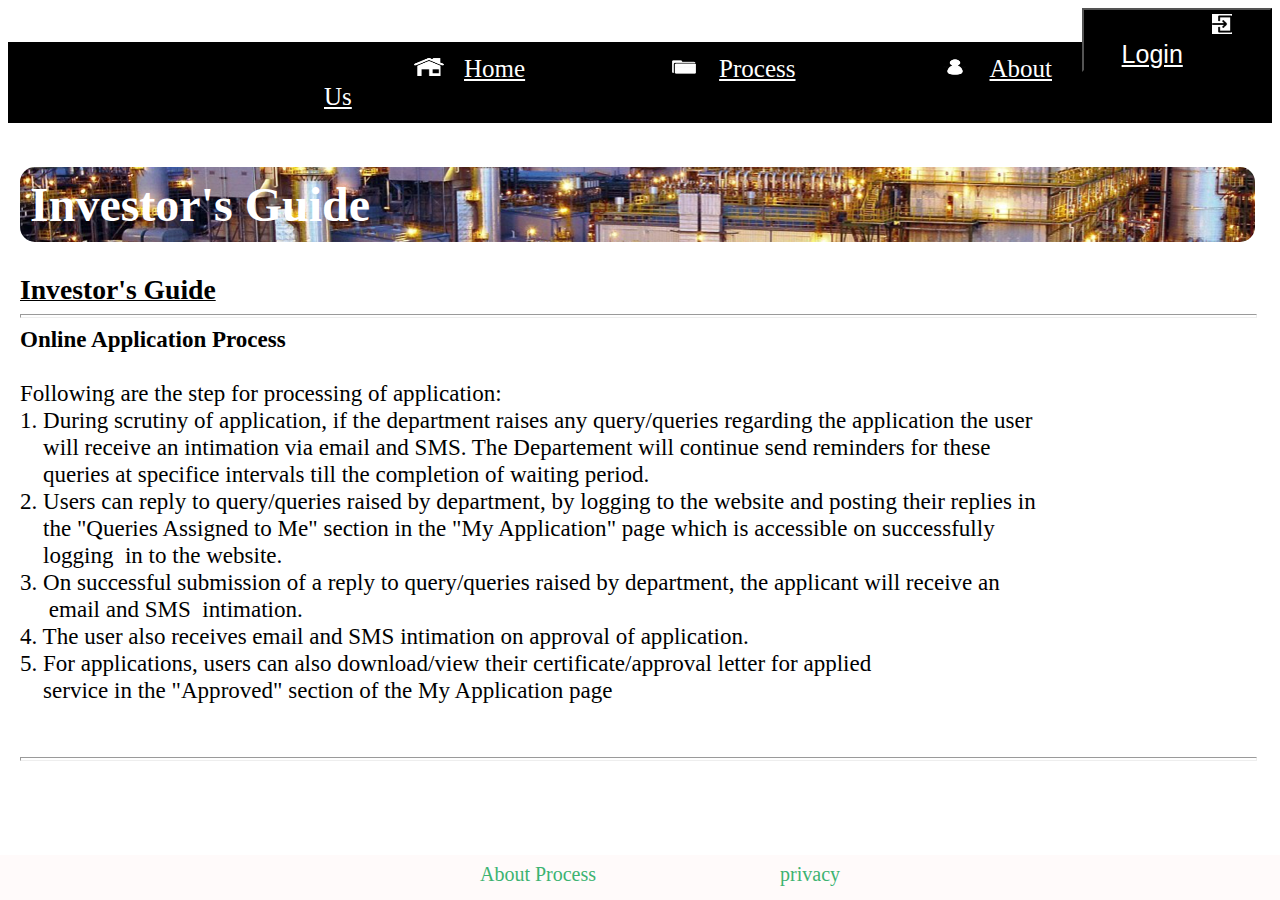
<file: about-process-frame.html>
<html>
<link href="./frame.css" type="css" rel="stylesheet">
<frameset rows="15%,*,5%" frameborder="0">
  <frame id="frame1" src="navigation.html" >
  <frame src="app_process.html">
  <frame src="footer.html">
</frameset>
</html>
</file>
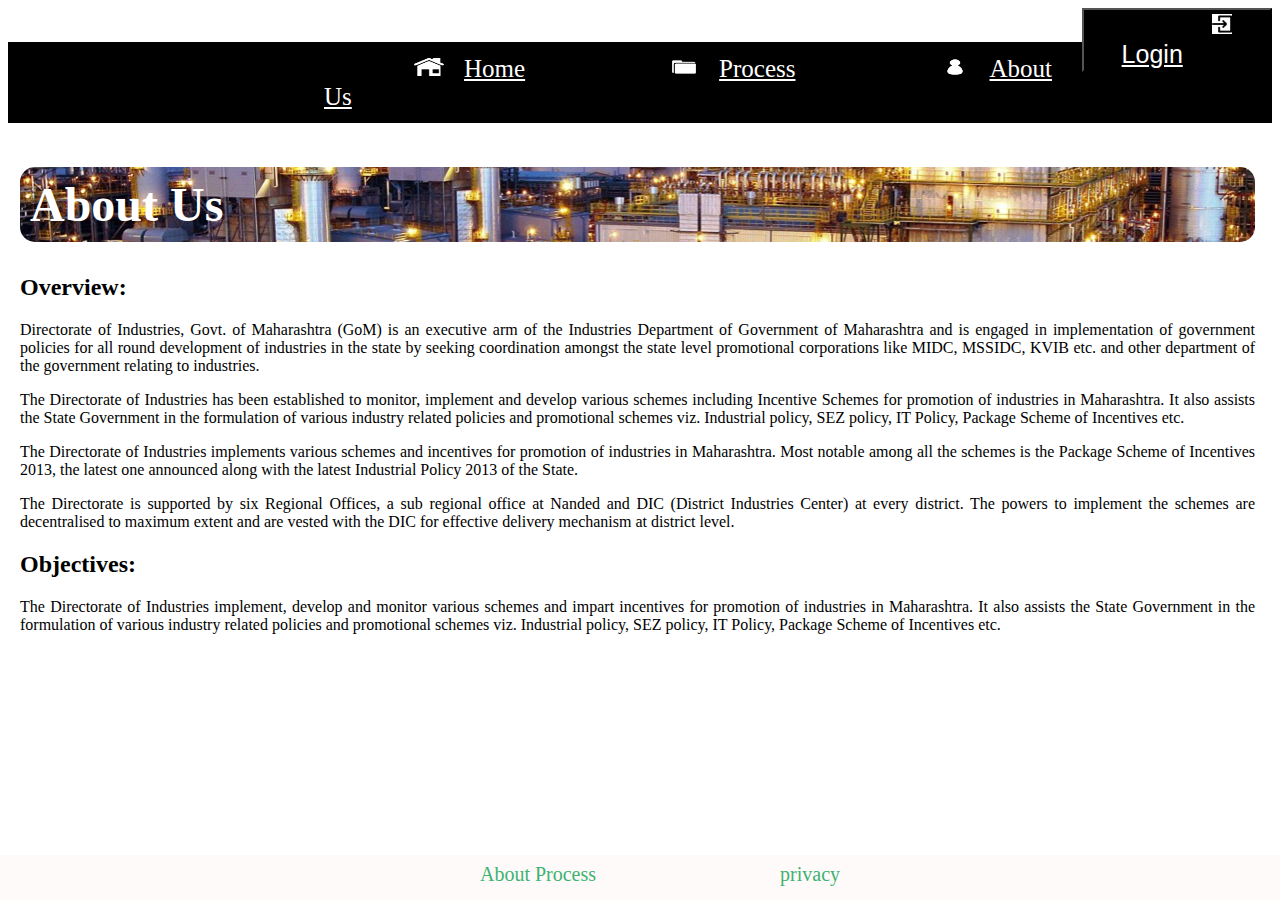
<file: about-us-frame.html>
<html>
<link href="./frame.css" type="css" rel="stylesheet">
<frameset rows="15%,*,5%" frameborder="0">
  <frame id="frame1" src="navigation.html" >
  <frame src="about-us.html">
  <frame src="footer.html">
</frameset>
</html>
</file>
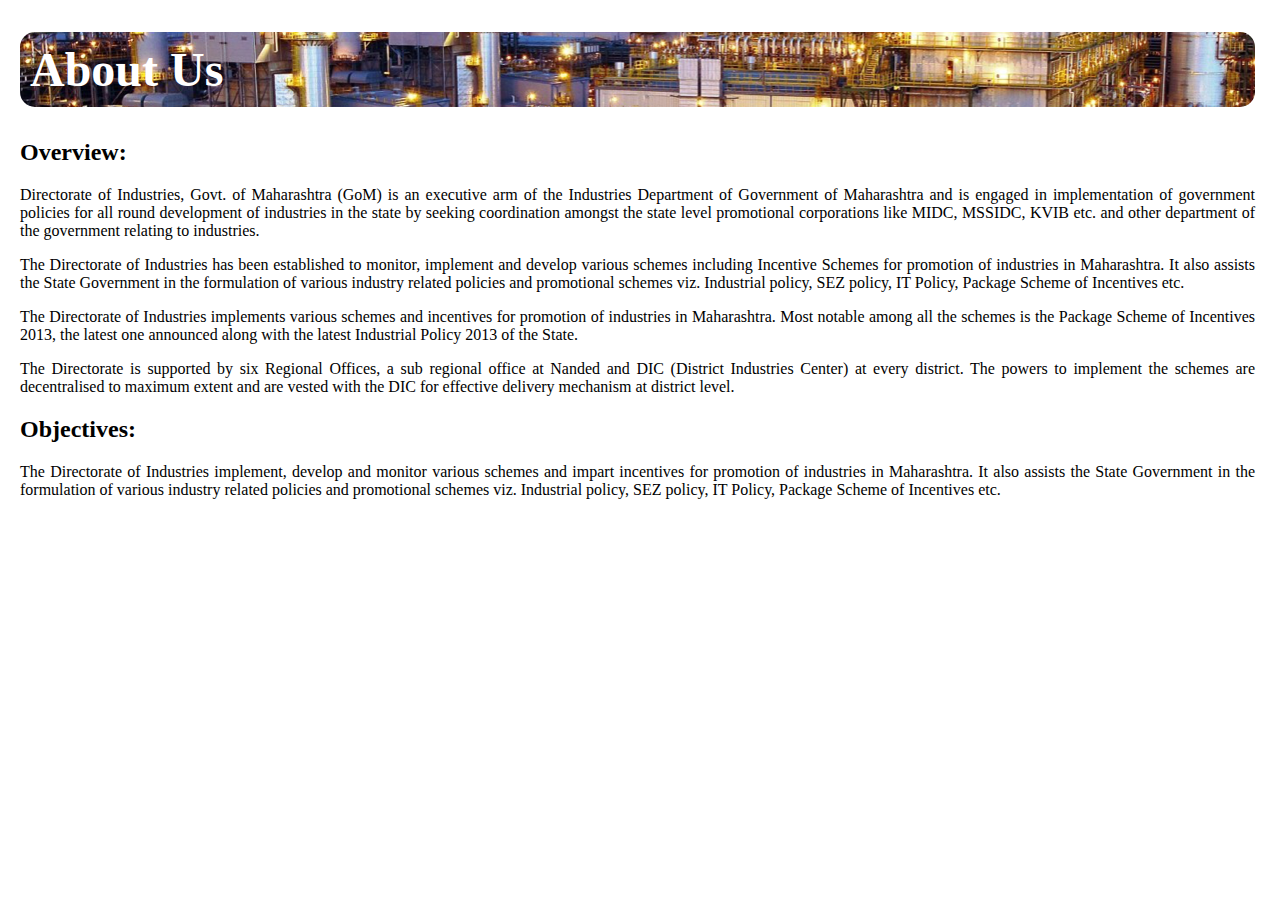
<file: about-us.html>
<!DOCTYPE html>
<html>
<head>
	<title>About Directorate of Industries</title>
</head>
<link href="about-us.css" type="text/css" rel="stylesheet"> 
<body>
<div id="heading">
		<h1> About Us </h1>
</div>
<h2> Overview: </h2>

<p>Directorate of Industries, Govt. of Maharashtra (GoM) is an executive arm of the Industries Department of Government of Maharashtra and is engaged in implementation of government policies for all round development of industries in the state by seeking coordination amongst the state level promotional corporations like MIDC, MSSIDC, KVIB etc. and other department of the government relating to industries.
</p>
<p>The Directorate of Industries has been established to monitor, implement and develop various schemes including Incentive Schemes for promotion of industries in Maharashtra. It also assists the State Government in the formulation of various industry related policies and promotional schemes viz. Industrial policy, SEZ policy, IT Policy, Package Scheme of Incentives etc.
</p>
<p>
	The Directorate of Industries implements various schemes and incentives for promotion of industries in Maharashtra. Most notable among all the schemes is the Package Scheme of Incentives 2013, the latest one announced along with the latest Industrial Policy 2013 of the State.
</p>
<p>
	The Directorate is supported by six Regional Offices, a sub regional office at Nanded and DIC (District Industries Center) at every district. The powers to implement the schemes are decentralised to maximum extent and are vested with the DIC for effective delivery mechanism at district level.
</p>
<h2>Objectives: </h2>
<p>The Directorate of Industries implement, develop and monitor various schemes and impart incentives for promotion of industries in Maharashtra. It also assists the State Government in the formulation of various industry related policies and promotional schemes viz. Industrial policy, SEZ policy, IT Policy, Package Scheme of Incentives etc.</p>
</body>
</html>
</file>
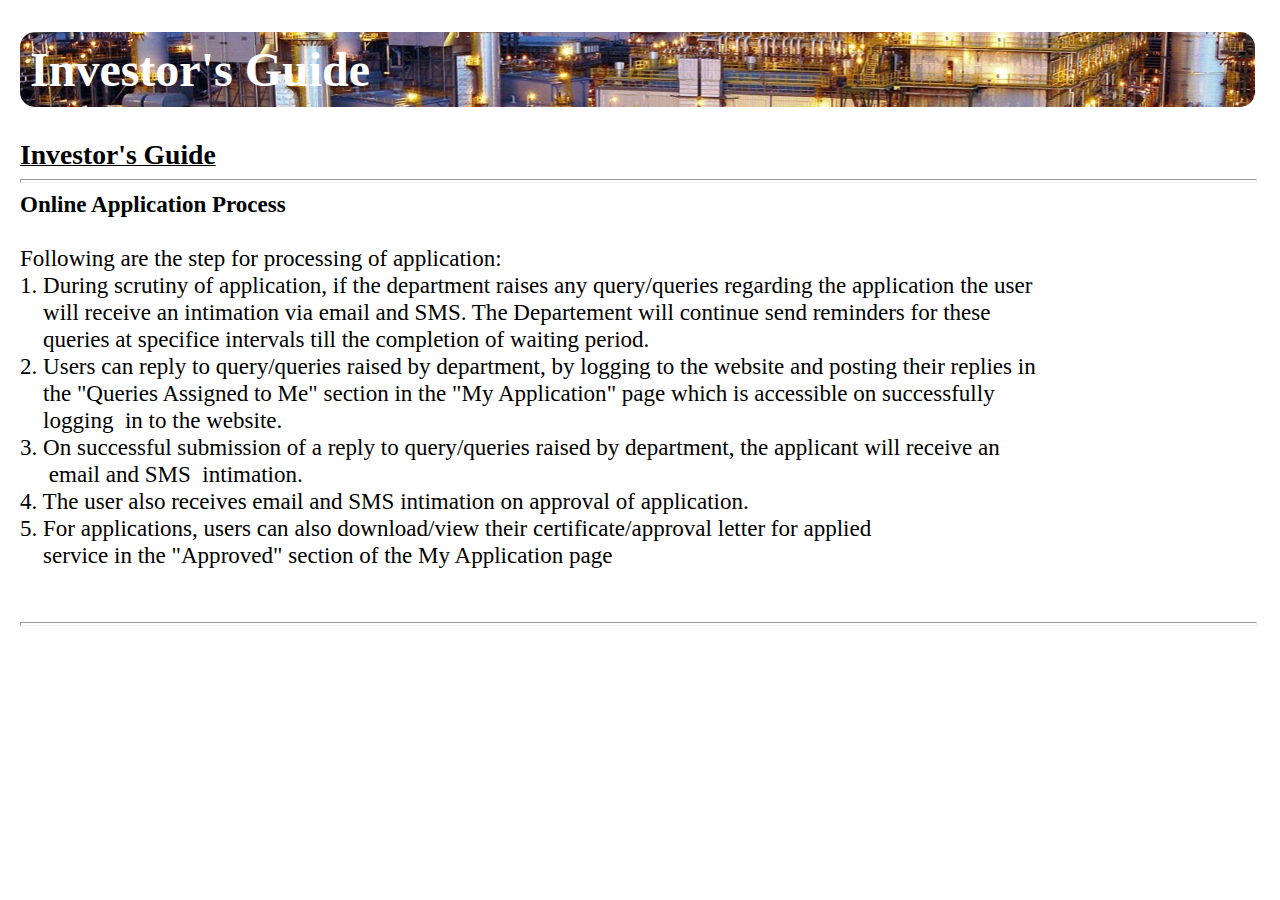
<file: app process.html>
<!DOCTYPE html PUBLIC "-//W3C//DTD HTML 4.01//EN" "http://www.w3.org/TR/html4/strict.dtd">
<html><head>
<meta content="text/html; charset=ISO-8859-1" http-equiv="content-type"><title>online application process</title>

<style type="text/css">
body{
background-image: url("https://s3.amazonaws.com/codecademy-content/courses/learn-css-selectors-visual-rules/hypnotize_bg.png");
margin: 0px auto;
margin-left: 20px;
margin-right: 25px;
}
h1{
color: white;
font-family: georgia;
font-size: 48px;
font-weight: bold;
border: 10px solid black(22, 77, 100);
border-radius: 15px;
background-image: url("heading.png");
position: relative;
padding: 10px;
}
</style>
</head>
<body>
<h1> Investor's Guide </h1>
<span style="text-decoration: underline;"><big><span style="font-weight: bold;">
<big><big>Investor's Guide</big></big></span></big></span><big><big><big><span style="font-weight: bold;"></span></big></big><br>
</big>
<hr style="width: 100%; height: 2px;"><big><big><span style="font-weight: bold;">Online Application Process </span><br>
<br>
Following are the step for processing of application:<br>
1. During scrutiny of application, if the department raises any
query/queries regarding the application the user <br>
&nbsp;&nbsp;&nbsp; will receive an intimation via email and
SMS. The Departement will continue send reminders for these<br>
&nbsp;&nbsp;&nbsp; queries at specifice intervals till the
completion of waiting period.<br>
2. Users can reply to query/queries raised by department, by logging to
the website and posting their replies in<br>
&nbsp;&nbsp;&nbsp; the "Queries Assigned to Me" section in
the "My Application" page which is accessible on successfully<br>
&nbsp; &nbsp; logging&nbsp; in to the website.<br>
3. On successful submission of a reply to query/queries raised by
department, the applicant will receive an<br>
&nbsp;&nbsp;&nbsp;&nbsp; email and SMS&nbsp;
intimation.<br>
4. The user also receives email and SMS intimation on approval of
application.<br>
5. For applications, users can also download/view their
certificate/approval letter for applied<br>
&nbsp;&nbsp;&nbsp; service in the "Approved" section of the
My Application page <br>
<br>
</big></big><br>
<hr style="width: 100%; height: 2px;"><br>
</body></html>
</file>
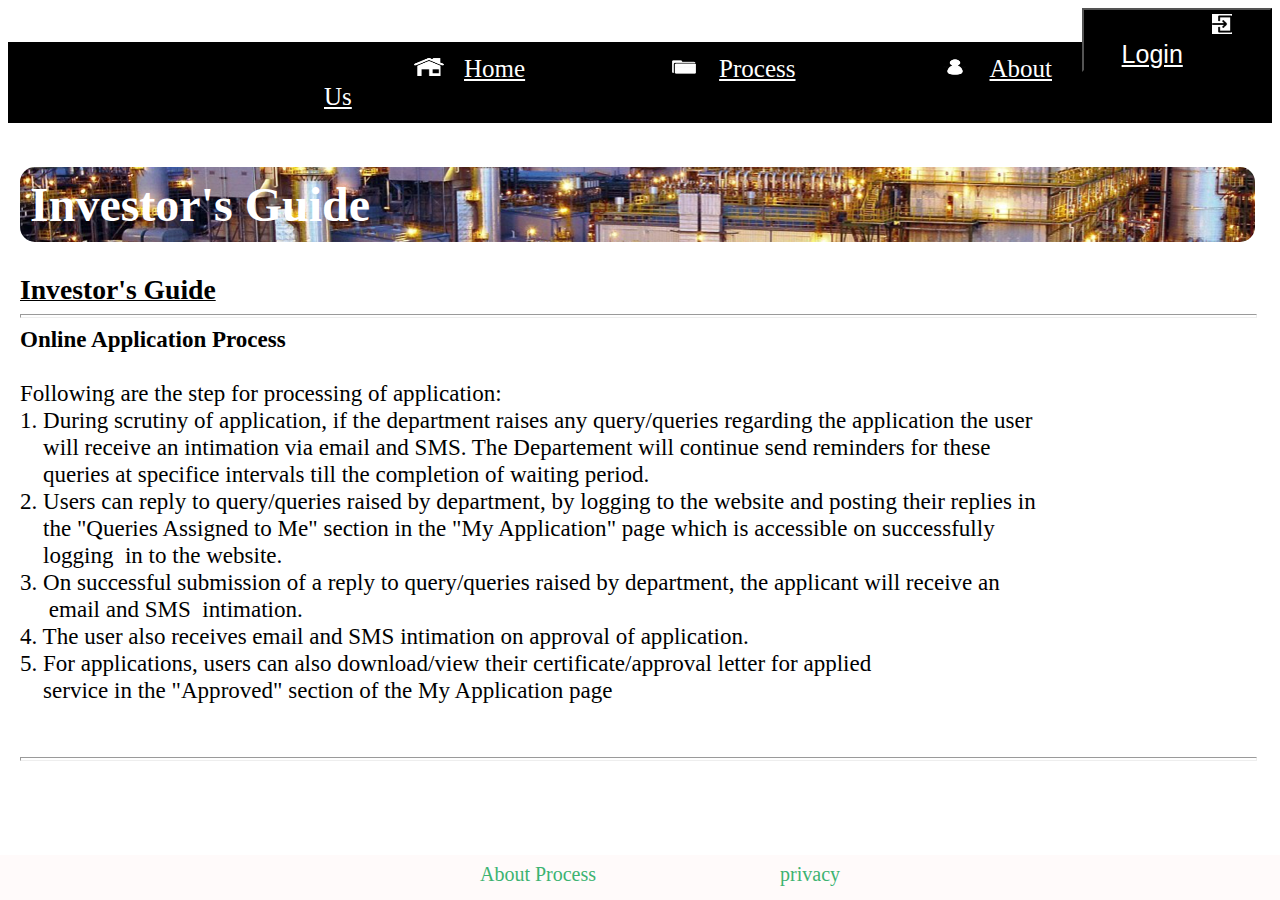
<file: app-process-frame.html>
<html>
<link href="./frame.css" type="css" rel="stylesheet">
<frameset rows="15%,*,5%" frameborder="0">
  <frame id="frame1" src="navigation.html" >
  <frame src="app_process.html">
  <frame src="footer.html">
</frameset>
</html>
</file>
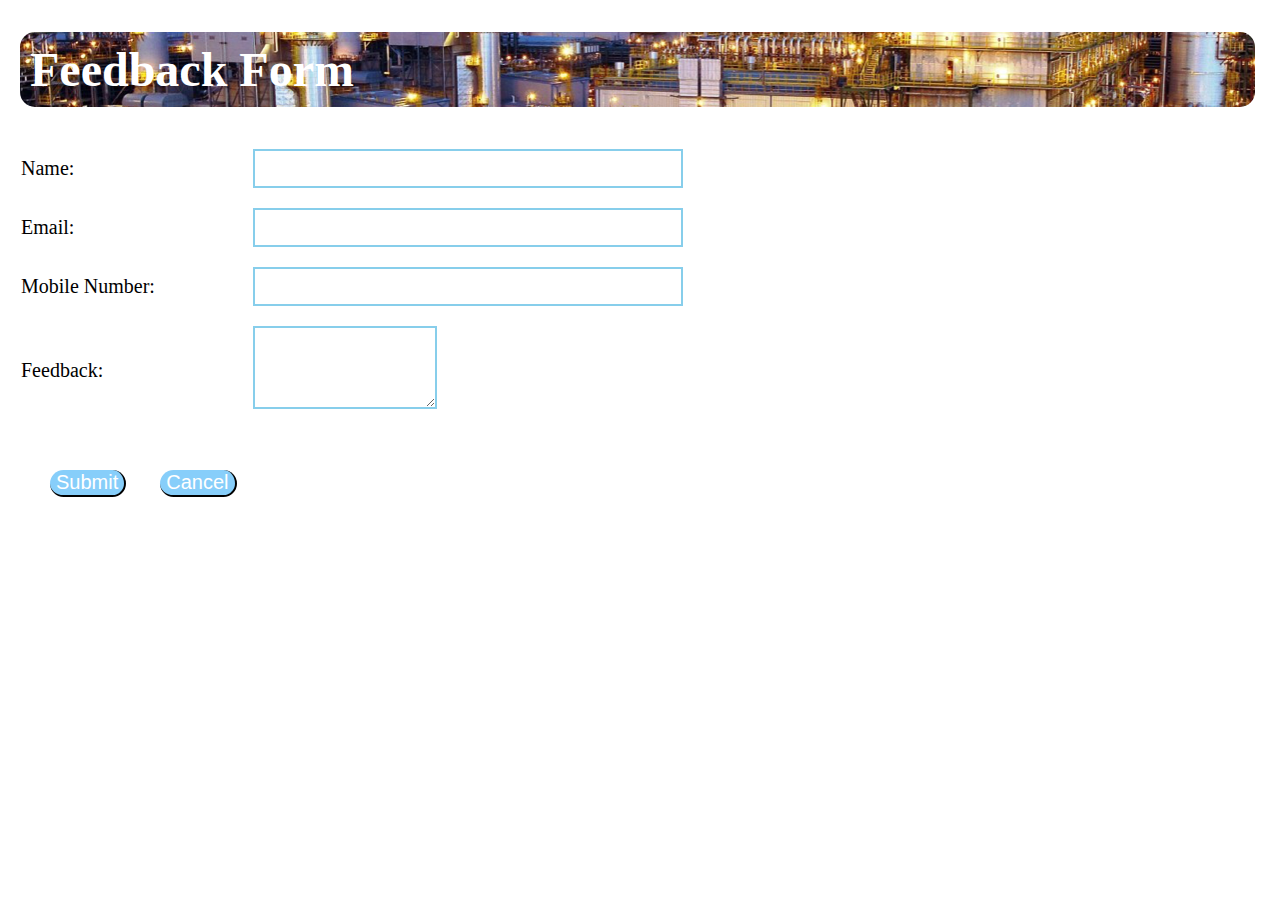
<file: feedback.html>
<!DOCTYPE html>
<html>
<head>
	<title>Feedback</title>
</head>
<link href="feedback.css" type="text/css" rel="stylesheet">
<body>
	<h1> Feedback Form </h1>
	<form>
		<table>
			<div>
			<tr>
				<td> Name: </td>
				<td> <input type="text" name="name" id="name"> </td>
			</tr>
		</div>
		<div>
			<tr>
				<td> Email: </td>
				<td> <input  type=" " name=" " id=" "> </td>
			</tr>
		</div>
		<div>
			<tr>
				<td> Mobile Number:    </td>
				<td> <input type="number" name=" " id=" "> </td>
			</tr>
		</div>
		<div>
			<tr>
				<td> Feedback: </td>
				<td> <textarea id="Feedback" name="Feedback" rows="5" cols="20"></textarea> </td>
			</tr>
		</div>	
		</table>
	</form>
	<br/><br/>
	<button >Submit</button>
	<button >Cancel</button>
</body>
</html>
</file>
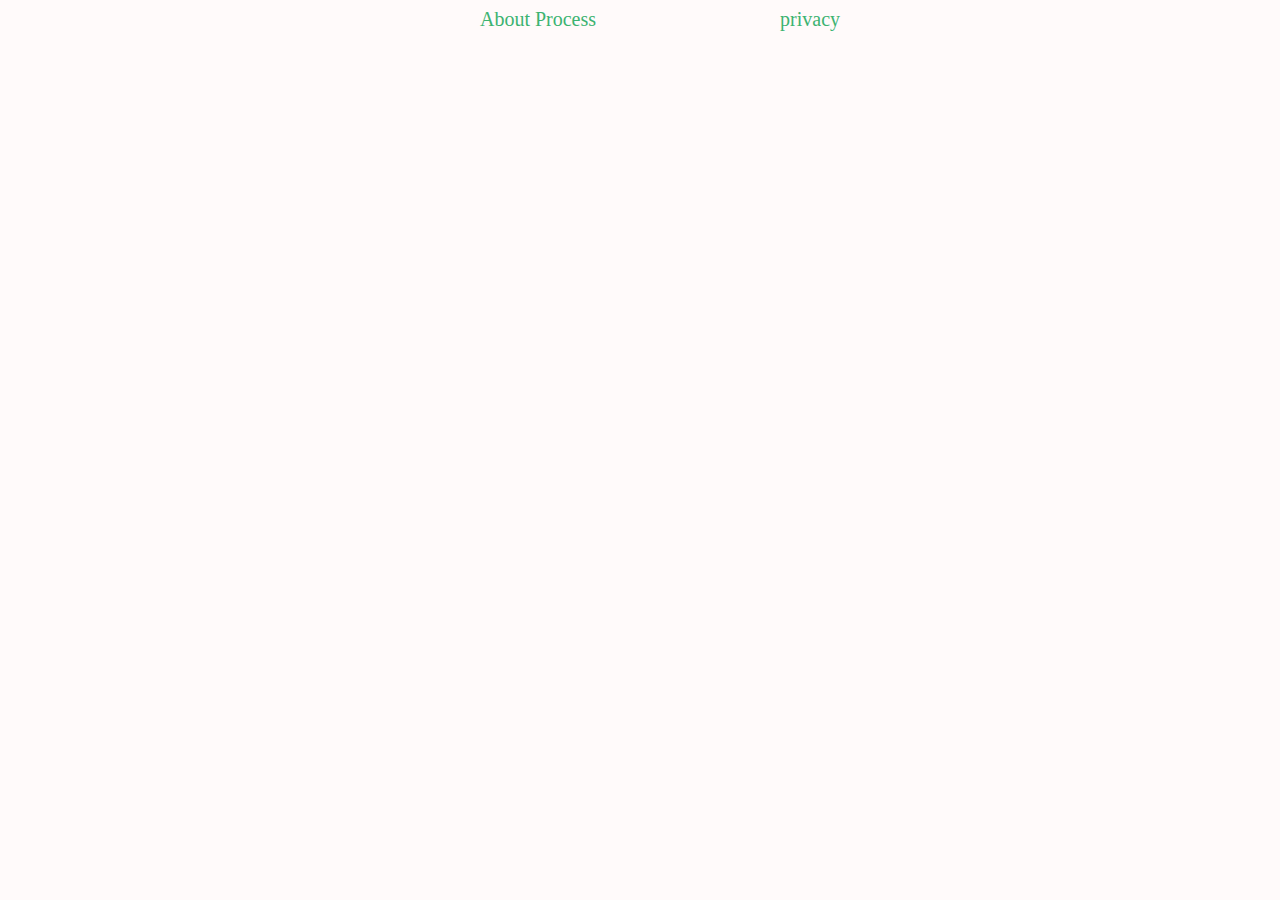
<file: footer.html>
<html>
<link href="footer.css" type="text/css" rel="stylesheet">
<body>
	<center>
<ul>
  <!--<li><a href="copy_right_policy.html"target="_blank">Copy right Policy</a></li>-->
  <li><a href="about_process_frame.html"target="new">About Process</a></li>
  <li><a href="privacy_frame.html"target="new">privacy</a></li>
</ul>
</center>
</body>
</html>
</file>
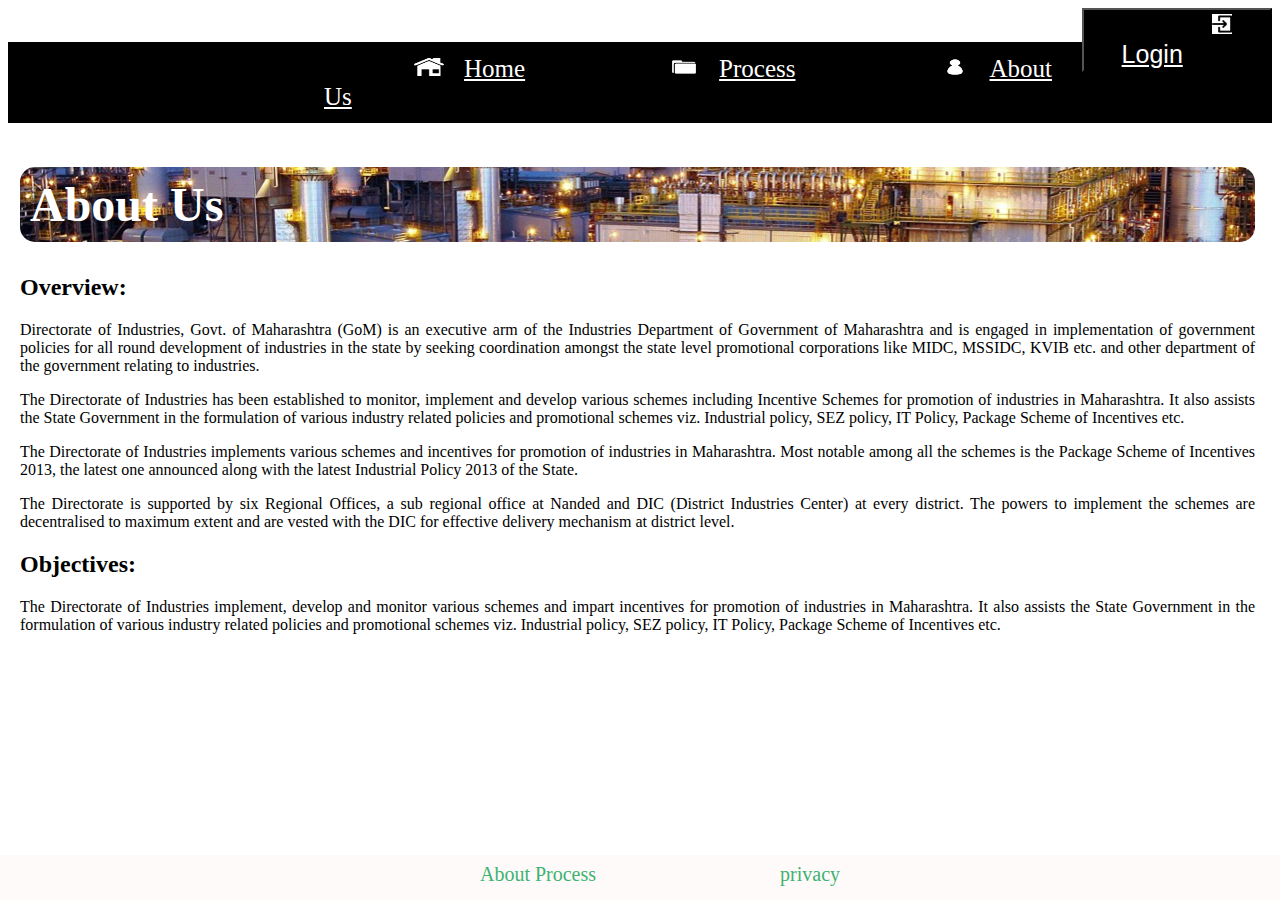
<file: frame.html>
<html>
<link href="./frame.css" type="css" rel="stylesheet">
<frameset rows="15%,*,5%" frameborder="0">
  <frame id="frame1" src="navigation.html">
  <frame src="about-us.html">
  <frame src="footer.html">
</frameset>
</html>
</file>
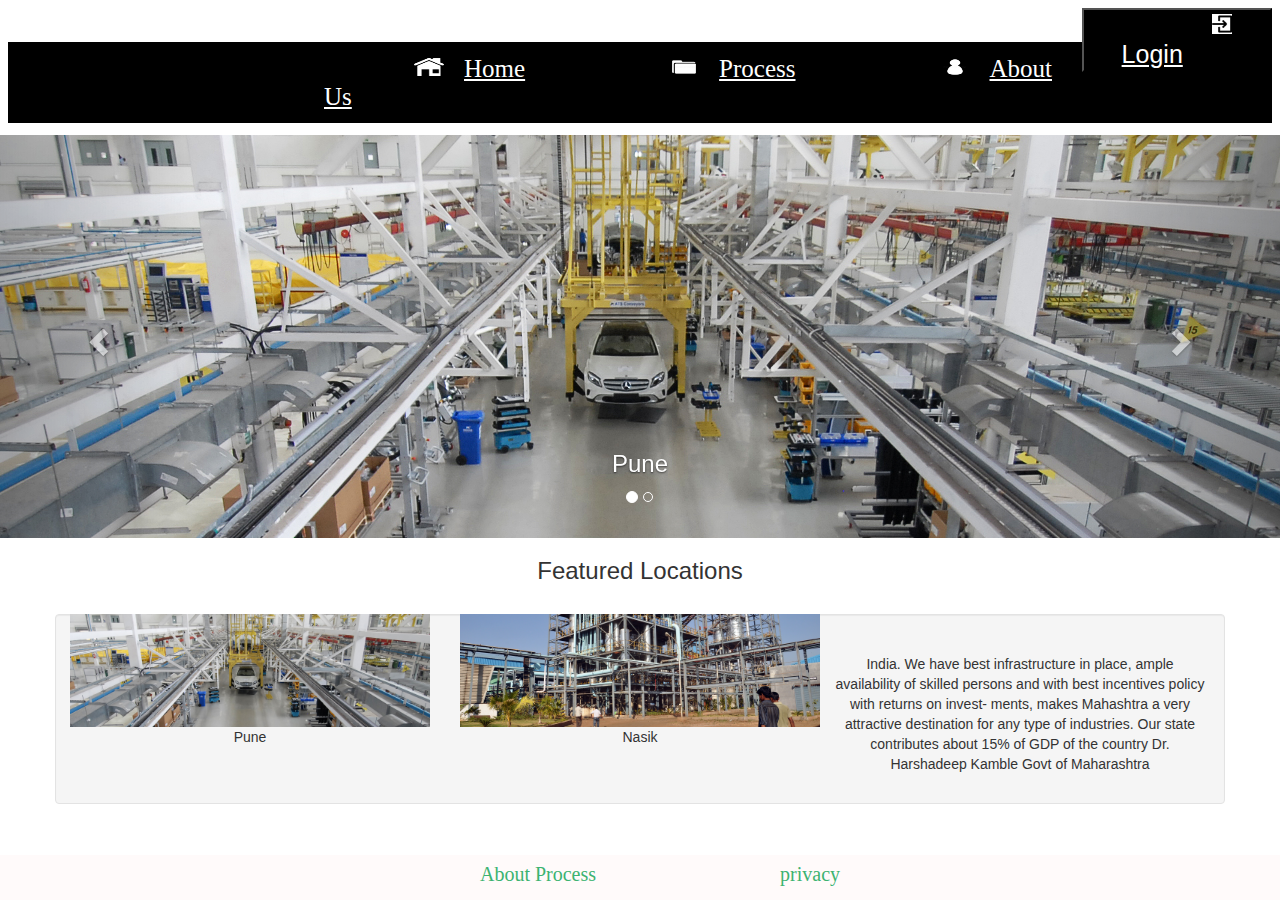
<file: home-frame.html>
<html>
<link href="./frame.css" type="css" rel="stylesheet">
<frameset rows="15%,*,5%" frameborder="0">
  <frame id="frame1" src="navigation.html" >
  <frame src="home1.html">
  <frame src="footer.html">
</frameset>
</html>
</file>
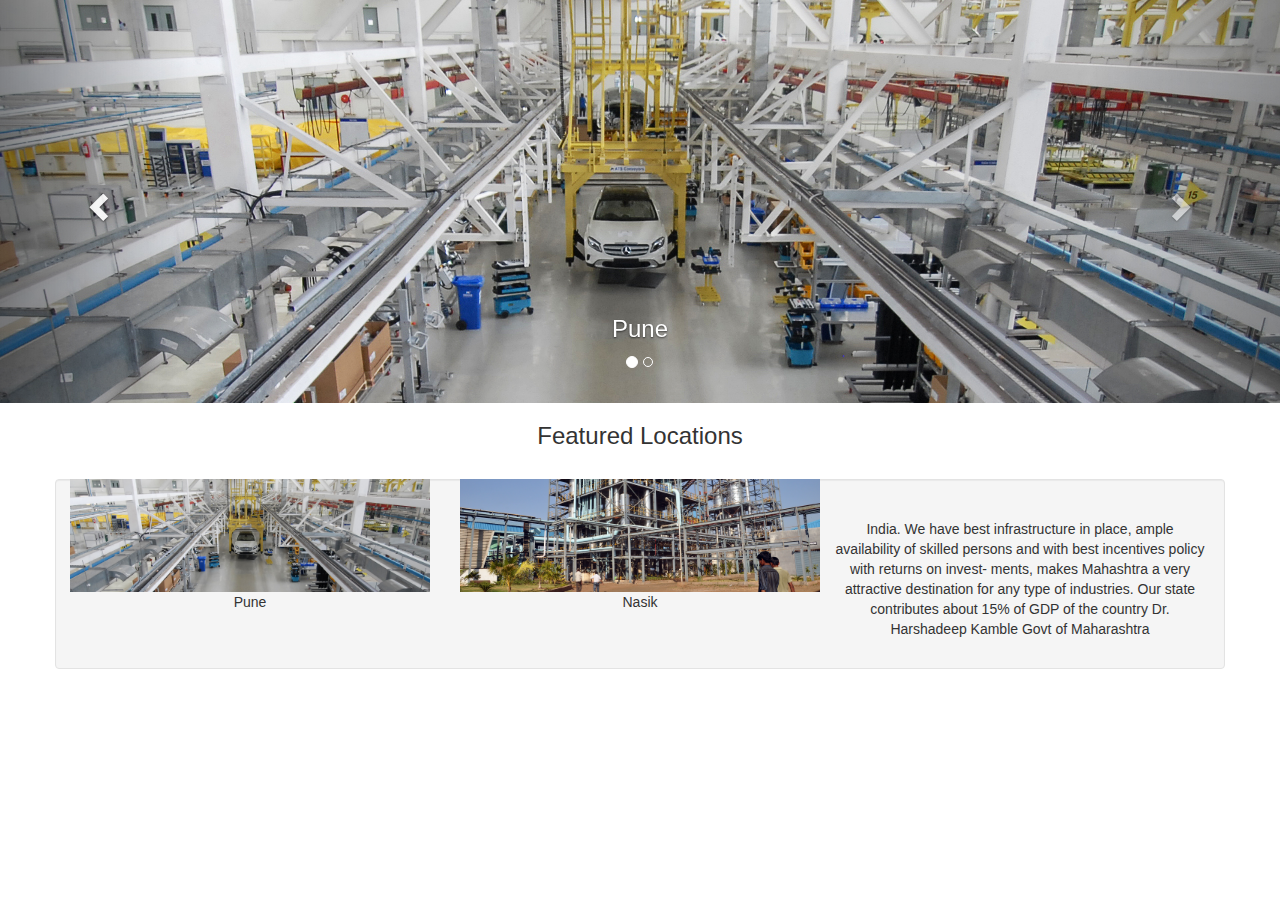
<file: home1.html>
<!DOCTYPE html>
<html lang="en">
<head>
  <title>home</title>
  <meta charset="utf-8">
  <meta name="viewport" content="width=device-width, initial-scale=1">
  <link rel="stylesheet" href="https://maxcdn.bootstrapcdn.com/bootstrap/3.4.0/css/bootstrap.min.css">
  <script src="https://ajax.googleapis.com/ajax/libs/jquery/3.3.1/jquery.min.js"></script>
  <script src="https://maxcdn.bootstrapcdn.com/bootstrap/3.4.0/js/bootstrap.min.js"></script>
  <style>
    /* Remove the navbar's default margin-bottom and rounded borders */ 
    
  .carousel-inner img {
      width: 100%; /* Set width to 100% */
      margin: auto;
      min-height:200px;
  }
  /* Hide the carousel text when the screen is less than 600 pixels wide */
  @media (max-width: 600px) {
    .carousel-caption {
      display: none; 
    }

  }
  </style>
</head>
<body>


<div id="myCarousel" class="carousel slide" data-ride="carousel">
    <!-- Indicators -->
    <ol class="carousel-indicators">
      <li data-target="#myCarousel" data-slide-to="0" class="active"></li>
      <li data-target="#myCarousel" data-slide-to="1"></li>
    </ol>

    <!-- Wrapper for slides -->
    <div class="carousel-inner" role="listbox">
      <div class="item active">
        <img src="i1.jpg" alt="Image">
        <div class="carousel-caption">
          <h3>Pune</h3>
        </div>      
      </div>


      <div class="item">
        <img src="i2.jpg" alt="Image">
        <div class="carousel-caption">
          <h3>Nasik</h3>
  
        </div>      
      </div>
    </div>

    <!-- Left and right controls -->
    <a class="left carousel-control" href="#myCarousel" role="button" data-slide="prev">
      <span class="glyphicon glyphicon-chevron-left" aria-hidden="true"></span>
      <span class="sr-only">Previous</span>
    </a>
    <a class="right carousel-control" href="#myCarousel" role="button" data-slide="next">
      <span class="glyphicon glyphicon-chevron-right" aria-hidden="true"></span>
      <span class="sr-only">Next</span>
    </a>
</div>
  
<div class="container text-center">    
  <h3>Featured Locations</h3><br>
  <div class="row">
    <div class="col-sm-4">
      <img src="i1.jpg" class="img-responsive" style="width:100%" alt="Image">
      <p>Pune</p>
    </div>
    <div class="col-sm-4"> 
      <img src="i2.jpg" class="img-responsive" style="width:100%" alt="Image">
      <p>Nasik</p>    
    </div>
   
      <div class="well">
        <br>
     
       <p> 
        India. We have best infrastructure in place, 
        ample availability of skilled persons and with
        best incentives policy with returns on invest-
        ments, makes Mahashtra a very attractive destination
        for any type of industries. Our state contributes
        about 15% of GDP of the country
        Dr. Harshadeep Kamble
        Govt of Maharashtra
      </p>
      </div>
    </div>
  </div>
</div><br>



</body>
</html>
</file>
<file: about-us.css>
body{
		background-image: url("https://s3.amazonaws.com/codecademy-content/courses/learn-css-selectors-visual-rules/hypnotize_bg.png");
		margin: 0px auto;
		margin-left: 20px;
		margin-right: 25px;
}

h1{
	color: white;
	font-family: georgia;
	font-size: 48px;
	font-weight: bold;
	border: 10px solid black(22, 77, 100);
	border-radius: 15px;
	background-image: url("heading.png");
	position: relative;
	padding: 10px;
}
h2{
	color: black;
	font-family: georgia;
}

p
{
	color: black;
	font-family: Sanserif;
	font-spacing: 3;
	text-align: justify;
}
</file>
<file: feedback.css>
button{
	background-color: lightskyblue;
	color: white;
	border-radius: 25px;
	font-size: 20px;
	border-left: 2000px;
	border-top: 2800px;
	margin-top: 10px;
	margin-left: 30px;
}
body{
		background-image: url("https://s3.amazonaws.com/codecademy-content/courses/learn-css-selectors-visual-rules/hypnotize_bg.png");
		margin: 0px auto;
		margin-left: 20px;
		margin-right: 25px;
}
table{
	font-size: 20px;
	font-family: georgia;
    border-collapse: collapse;
    width: 50%;
}

td {
    padding-top: .5em;
    padding-bottom: .5em;
}
input{
	border: 2px solid skyblue;
	padding-top: 10px;
	padding-bottom: 10px;
	width: 100%;
	padding-left: 40px;
}
textarea{
	border: 2px solid skyblue;
}
h1{
	color: white;
	font-family: georgia;
	font-size: 48px;
	font-weight: bold;
	border: 10px solid black(22, 77, 100);
	border-radius: 15px;
	background-image: url("heading.png");
	position: relative;
	padding: 10px;
}
</file>
<file: footer.css>
li{
	display: inline;
}
a{
	color: mediumseagreen;
	text-decoration: none;
	padding-right: 90px;
	padding-left: 90px;
	font-size: 20px;
	border-width: 2px;
}
body{
	background-color: snow;
}
a:hover{
	color: pink;
}
</file>
